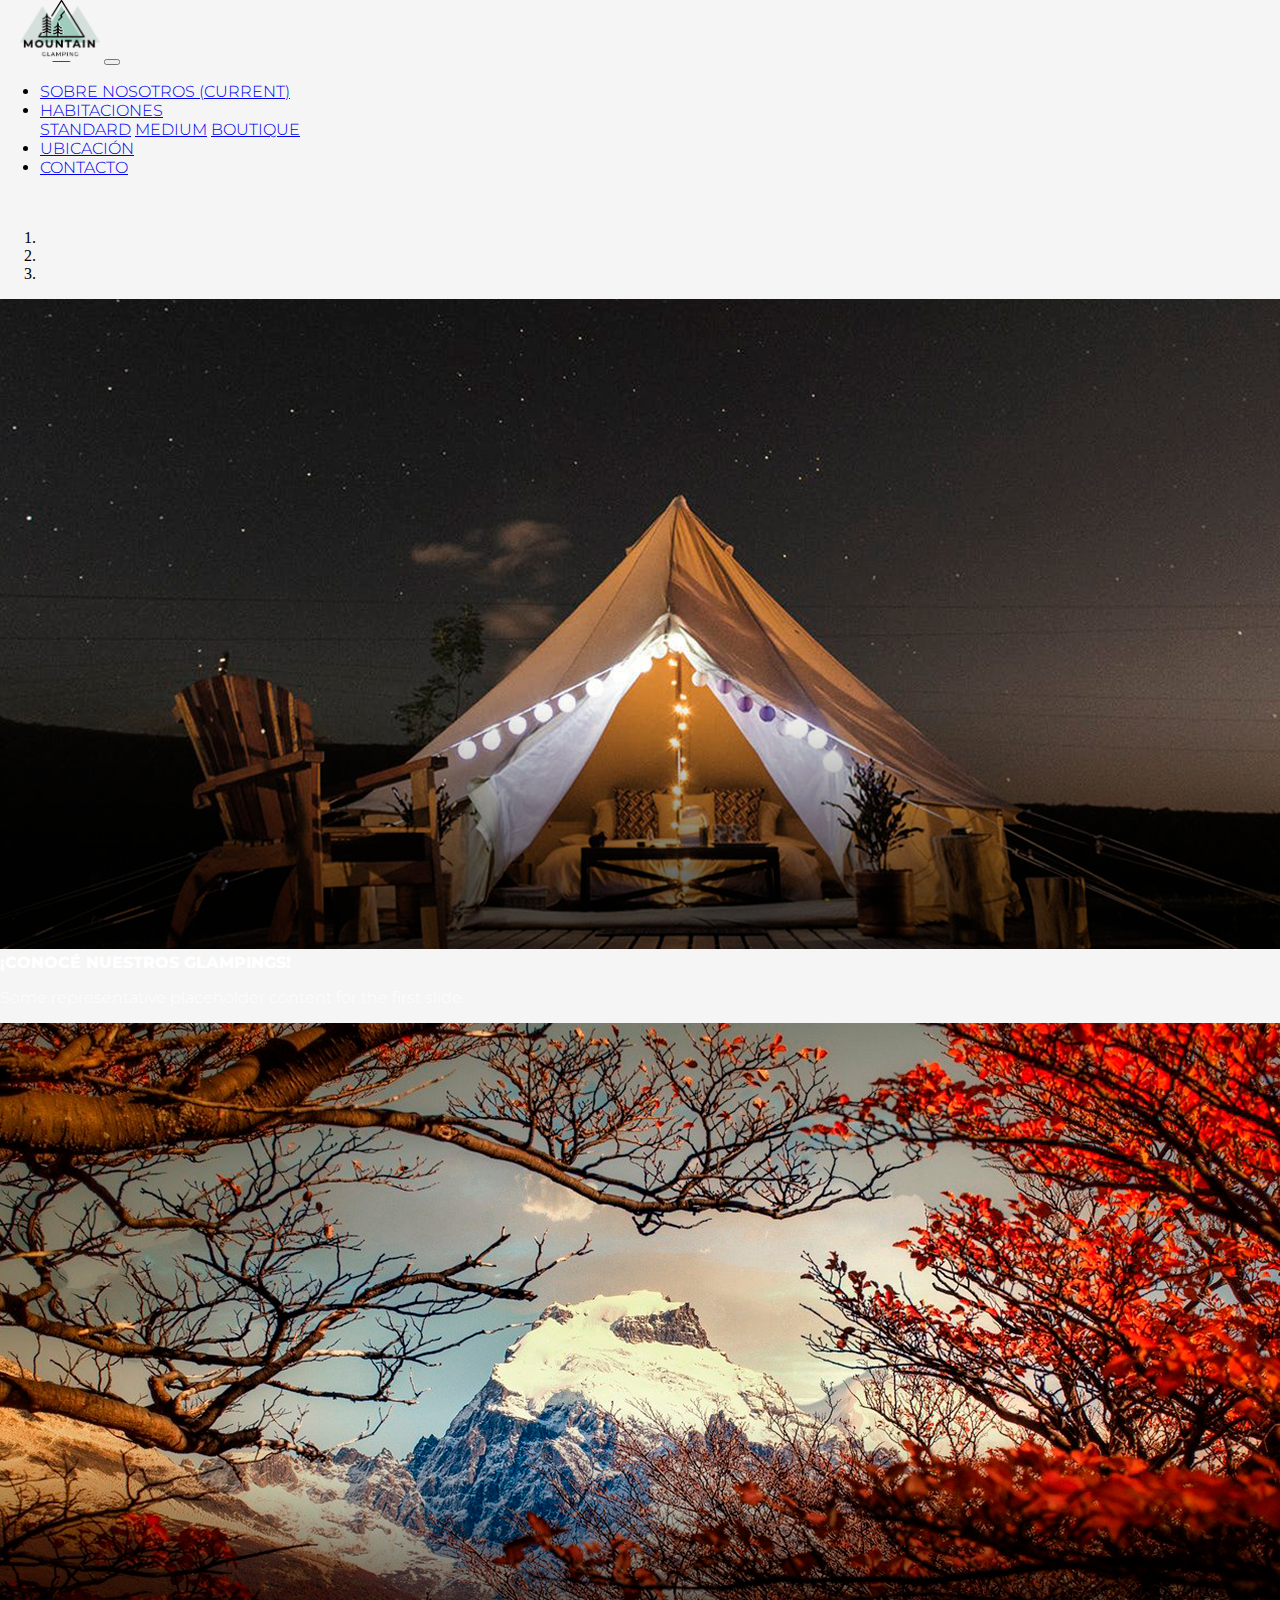
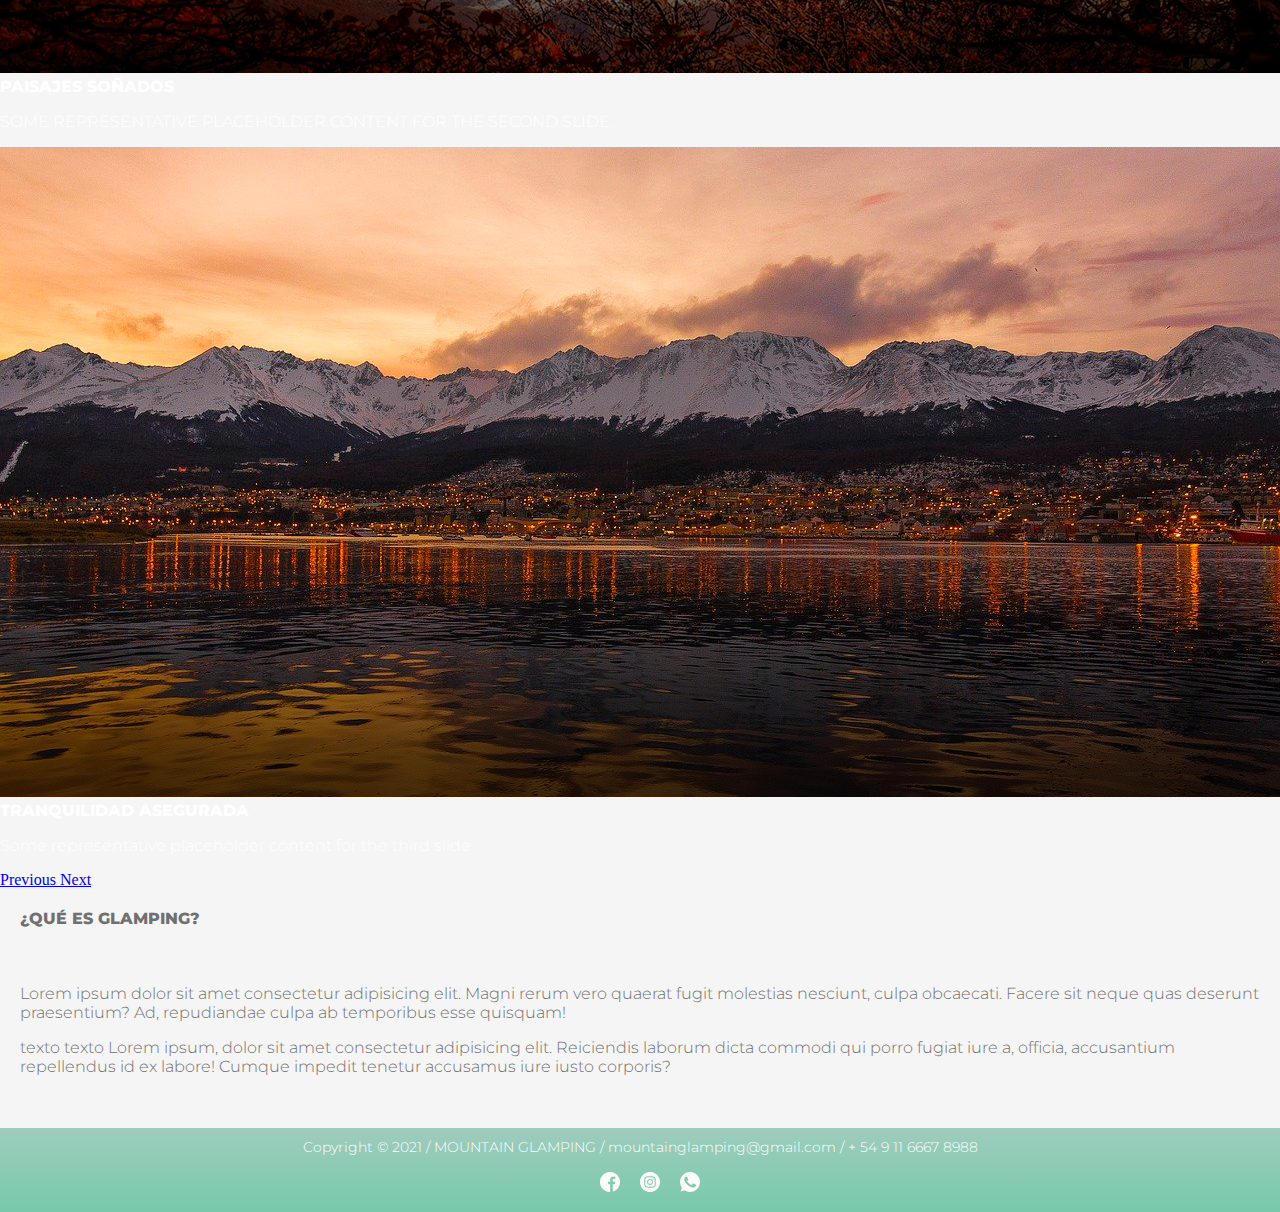
<file: index.html>
<!DOCTYPE html>
<html lang="en">
<head>
    <meta charset="UTF-8">
    <meta http-equiv="X-UA-Compatible" content="IE=edge">
    <meta name="viewport" content="width=device-width, initial-scale=1.0">
    <meta name="Mountain Glamping" content="Una nueva experiencia de acampar al aire libre, fusión de glamour y camping.">
    <meta name="keywords" content="camping, glamping, acampar, alojamiento, relajo, naturaleza, descanso, carpas, hospedaje, montaña, experiencia,domo">
    <link rel="stylesheet" href="https://cdn.jsdelivr.net/npm/bootstrap@4.6.0/dist/css/bootstrap.min.css" integrity="sha384-B0vP5xmATw1+K9KRQjQERJvTumQW0nPEzvF6L/Z6nronJ3oUOFUFpCjEUQouq2+l" crossorigin="anonymous">
    <link rel="shortcut icon" href="imagenes/montaña.png" type="image/x-icon">
    <link rel="preconnect" href="https://fonts.gstatic.com">
    <link href="https://fonts.googleapis.com/css2?family=Montserrat:wght@100;300;500;800&display=swap" rel="stylesheet">
    <link rel="stylesheet" href="css/estilos.css"> 
    <title>Mountain Glamping</title>
</head>
<body>
  <header>
    <nav class="navbar navbar-expand-lg navbar-light bg-white col-12 fixed top pr-5">
        <a class="navbar-brand" href="index.html"><img class="logo" src="imagenes/logo.png" alt="mountainglamping"></a>
        <button class="navbar-toggler" type="button" data-toggle="collapse" data-target="#navbarNavDropdown" aria-controls="navbarNavDropdown" aria-expanded="false" aria-label="Toggle navigation">
          <span class="navbar-toggler-icon"></span>
        </button>
        <div class="collapse navbar-collapse justify-content-end" id="navbarNavDropdown">
          <ul class="navbar-nav">
            <li class="nav-item active pr-5">
              <a class="nav-link" href="sobrenosotros.html">Sobre Nosotros <span class="sr-only">(current)</span></a>
            </li>
            <li class="nav-item dropdown pr-5">
              <a class="nav-link dropdown-toggle" href="#" id="navbarDropdownMenuLink" role="button" data-toggle="dropdown" aria-haspopup="true" aria-expanded="false">
                Habitaciones
              </a>
              <div class="dropdown-menu" aria-labelledby="navbarDropdownMenuLink">
                <a class="dropdown-item submenu" href="standard.html">Standard</a>
                <a class="dropdown-item submenu" href="medium.html">Medium</a>
                <a class="dropdown-item submenu" href="boutique.html">Boutique</a>
                <li class="nav-item">
                    <a class="nav-link pr-5" href="ubicacion.html">Ubicación</a>
                  </li>
                  <li class="nav-item">
                    <a class="nav-link pr-5" href="contacto.html">Contacto</a>
                  </li>
              </div>
            </li>
          </ul>
        </div>
      </nav>
    </header>
    <main>
      <div id="carouselExampleCaptions" class="col-12 mt-3 carousel slide" data-ride="carousel">
        <ol class="carousel-indicators">
          <li data-target="#carouselExampleCaptions" data-slide-to="0" class="active"></li>
          <li data-target="#carouselExampleCaptions" data-slide-to="1"></li>
          <li data-target="#carouselExampleCaptions" data-slide-to="2"></li>
        </ol>
        <div class="carousel-inner">
          <div class="carousel-item active">
            <img src="imagenes/carrusel4.png" class="d-block w-100" alt="...">
            <div class="carousel-caption d-none d-md-block">
              <h2 class="carrusel">¡Conocé nuestros Glampings!</h2>
              <p class="carrusel">Some representative placeholder content for the first slide.</p>
            </div>
          </div>
          <div class="carousel-item">
            <img src="imagenes/carrusel2.png" class="d-block w-100" alt="...">
            <div class="carousel-caption d-none d-md-block">
              <h2 class="carrusel">Paisajes soñados</h52>
              <p class="carrusel">Some representative placeholder content for the second slide.</p>
            </div>
          </div>
          <div class="carousel-item">
            <img src="imagenes/carrusel1.png" class="d-block w-100" alt="...">
            <div class="carousel-caption d-none d-md-block">
              <h2 class="carrusel">Tranquilidad asegurada</h2>
              <p class="carrusel">Some representative placeholder content for the third slide.</p>
            </div>
          </div>
        </div>
        <a class="carousel-control-prev" href="#carouselExampleCaptions" role="button" data-slide="prev">
          <span class="carousel-control-prev-icon" aria-hidden="true"></span>
          <span class="sr-only">Previous</span>
        </a>
        <a class="carousel-control-next" href="#carouselExampleCaptions" role="button" data-slide="next">
          <span class="carousel-control-next-icon" aria-hidden="true"></span>
          <span class="sr-only">Next</span>
        </a>
      </div>
    <section>
      <h3>¿Qué es glamping?</h3>
    <div class="divUno">
       <p>Lorem ipsum dolor sit amet consectetur adipisicing elit. Magni rerum vero quaerat fugit molestias nesciunt, culpa obcaecati. Facere sit neque quas deserunt praesentium? Ad, repudiandae culpa ab temporibus esse quisquam!</p>
       <p> texto texto Lorem ipsum, dolor sit amet consectetur adipisicing elit. Reiciendis laborum dicta commodi qui porro fugiat iure a, officia, accusantium repellendus id ex labore! Cumque impedit tenetur accusamus iure iusto corporis?</p>
     </div>
    </section> 
  </main>
    <footer id="grad">
      <p> Copyright © 2021 / MOUNTAIN GLAMPING / mountainglamping@gmail.com / + 54 9 11 6667 8988</p>
      <ul class="footerRedes">
          <li><img id="redes" src="imagenes/facebook.png" alt="facebook"></li>
          <li><img id="redes" src="imagenes/instagram.png" alt="instagram"></li>
          <li><img id="redes" src="imagenes/wp.png" alt="watshapp"></li>
      </ul>
    </footer>
    <!--JS de Boostrap-->
<script src="https://code.jquery.com/jquery-3.5.1.slim.min.js" integrity="sha384-DfXdz2htPH0lsSSs5nCTpuj/zy4C+OGpamoFVy38MVBnE+IbbVYUew+OrCXaRkfj" crossorigin="anonymous"></script>
<script src="https://cdn.jsdelivr.net/npm/popper.js@1.16.1/dist/umd/popper.min.js" integrity="sha384-9/reFTGAW83EW2RDu2S0VKaIzap3H66lZH81PoYlFhbGU+6BZp6G7niu735Sk7lN" crossorigin="anonymous"></script>
<script src="https://cdn.jsdelivr.net/npm/bootstrap@4.6.0/dist/js/bootstrap.min.js" integrity="sha384-+YQ4JLhjyBLPDQt//I+STsc9iw4uQqACwlvpslubQzn4u2UU2UFM80nGisd026JF" crossorigin="anonymous"></script>
</body>
</html>
</file>
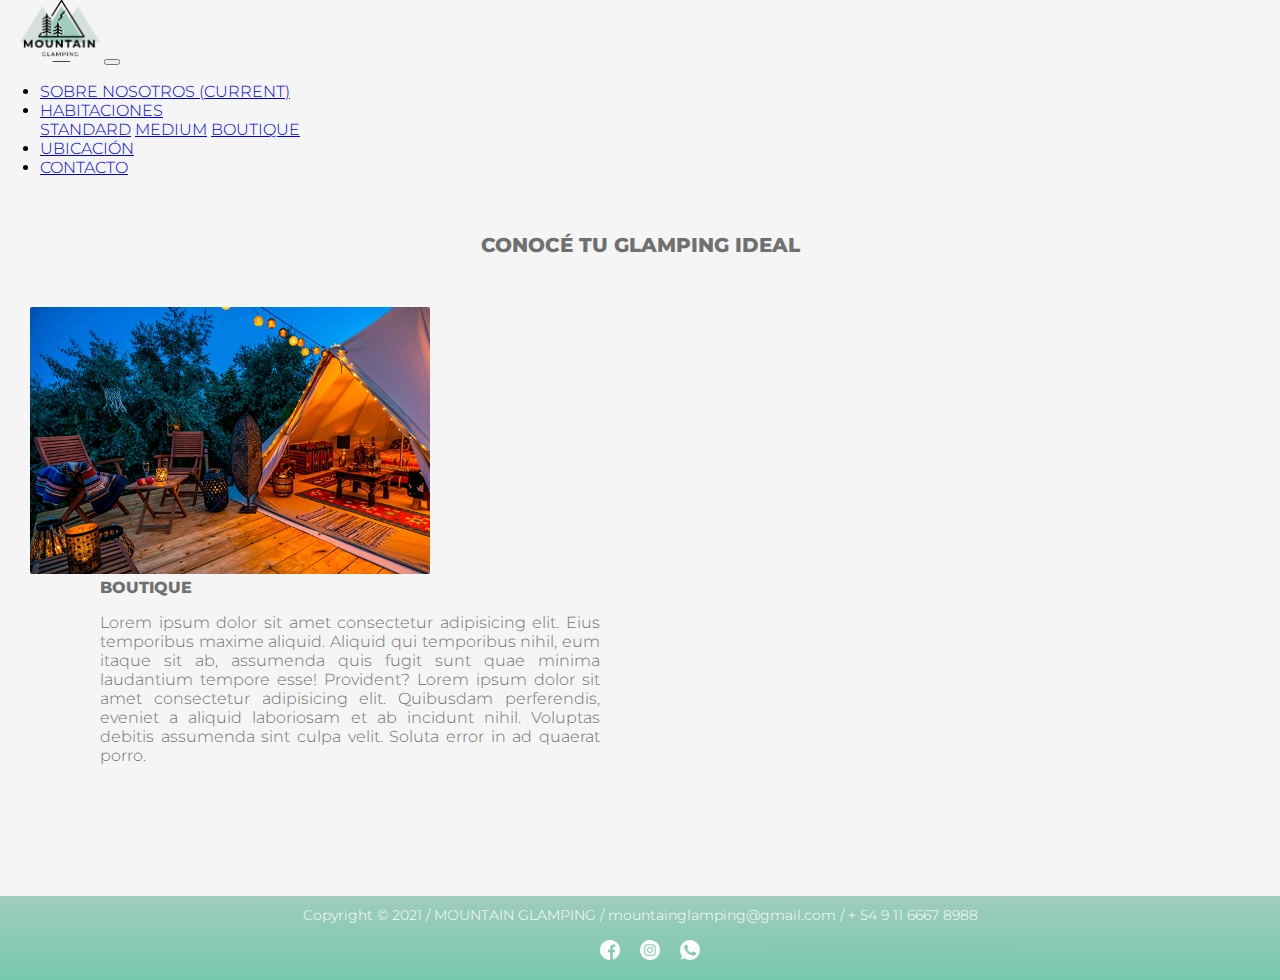
<file: boutique.html>
<!DOCTYPE html>
<html lang="en">
<head>
  <meta name="viewport" content="width=device-width, initial-scale=1.0">
  <meta name="Mountain Glamping" content="Una nueva experiencia de acampar al aire libre, fusión de glamour y camping.">
    <meta name="keywords" content="camping, glamping, acampar, alojamiento, relajo, naturaleza, descanso, carpas, hospedaje, montaña, experiencia,domo">
  <link rel="stylesheet" href="https://cdn.jsdelivr.net/npm/bootstrap@4.6.0/dist/css/bootstrap.min.css" integrity="sha384-B0vP5xmATw1+K9KRQjQERJvTumQW0nPEzvF6L/Z6nronJ3oUOFUFpCjEUQouq2+l" crossorigin="anonymous">
  <link rel="shortcut icon" href="imagenes/montaña.png" type="image/x-icon">
  <link rel="preconnect" href="https://fonts.gstatic.com">
  <link href="https://fonts.googleapis.com/css2?family=Montserrat:wght@100;300;500;800&display=swap" rel="stylesheet">
  <link rel="stylesheet" href="css/estilos.css"> 
  <title>Habitaciones-Boutique</title>
</head>
<body>
<header>
  <nav class="navbar navbar-expand-lg navbar-light bg-white col-12 fixed top pr-5">
      <a class="navbar-brand" href="index.html"><img class="logo" src="imagenes/logo.png" alt="mountainglamping"></a>
      <button class="navbar-toggler" type="button" data-toggle="collapse" data-target="#navbarNavDropdown" aria-controls="navbarNavDropdown" aria-expanded="false" aria-label="Toggle navigation">
        <span class="navbar-toggler-icon"></span>
      </button>
      <div class="collapse navbar-collapse justify-content-end" id="navbarNavDropdown">
        <ul class="navbar-nav">
          <li class="nav-item active pr-5">
            <a class="nav-link" href="sobrenosotros.html">Sobre Nosotros <span class="sr-only">(current)</span></a>
          </li>
          <li class="nav-item dropdown pr-5">
            <a class="nav-link dropdown-toggle" href="#" id="navbarDropdownMenuLink" role="button" data-toggle="dropdown" aria-haspopup="true" aria-expanded="false">
              Habitaciones
            </a>
            <div class="dropdown-menu" aria-labelledby="navbarDropdownMenuLink">
              <a class="dropdown-item submenu" href="standard.html">Standard</a>
              <a class="dropdown-item submenu" href="medium.html">Medium</a>
              <a class="dropdown-item submenu" href="boutique.html">Boutique</a>
              <li class="nav-item">
                  <a class="nav-link pr-5" href="ubicacion.html">Ubicación</a>
                </li>
                <li class="nav-item">
                  <a class="nav-link pr-5" href="contacto.html">Contacto</a>
                </li>
            </div>
          </li>
        </ul>
      </div>
    </nav>
  </header>
<main>
</section>
  <h1> CONOCÉ TU GLAMPING IDEAL</h1>
  <div class="row col-12 justify-content-center">
      <div><img class="imgSN" src="imagenes/glamping2.jpg" alt="glamping1"></div>
      <div class="texto"><h2>BOUTIQUE</h2><p>Lorem ipsum dolor sit amet consectetur adipisicing elit. Eius temporibus maxime aliquid. Aliquid qui temporibus nihil, eum itaque sit ab, assumenda quis fugit sunt quae minima laudantium tempore esse! Provident? Lorem ipsum dolor sit amet consectetur adipisicing elit. Quibusdam perferendis, eveniet a aliquid laboriosam et ab incidunt nihil. Voluptas debitis assumenda sint culpa velit. Soluta error in ad quaerat porro.</p></div> 
  </div>
</section>
</main> 
<footer id="grad">
<p> Copyright © 2021 / MOUNTAIN GLAMPING / mountainglamping@gmail.com / + 54 9 11 6667 8988</p>
<ul class="footerRedes">
    <li><img id="redes" src="imagenes/facebook.png" alt="facebook"></li>
    <li><img id="redes" src="imagenes/instagram.png" alt="instagram"></li>
    <li><img id="redes" src="imagenes/wp.png" alt="watshapp"></li>
</ul>
</footer>
<!--JS de Boostrap-->
<script src="https://code.jquery.com/jquery-3.5.1.slim.min.js" integrity="sha384-DfXdz2htPH0lsSSs5nCTpuj/zy4C+OGpamoFVy38MVBnE+IbbVYUew+OrCXaRkfj" crossorigin="anonymous"></script>
<script src="https://cdn.jsdelivr.net/npm/popper.js@1.16.1/dist/umd/popper.min.js" integrity="sha384-9/reFTGAW83EW2RDu2S0VKaIzap3H66lZH81PoYlFhbGU+6BZp6G7niu735Sk7lN" crossorigin="anonymous"></script>
<script src="https://cdn.jsdelivr.net/npm/bootstrap@4.6.0/dist/js/bootstrap.min.js" integrity="sha384-+YQ4JLhjyBLPDQt//I+STsc9iw4uQqACwlvpslubQzn4u2UU2UFM80nGisd026JF" crossorigin="anonymous"></script>
</body>
</html>
</file>
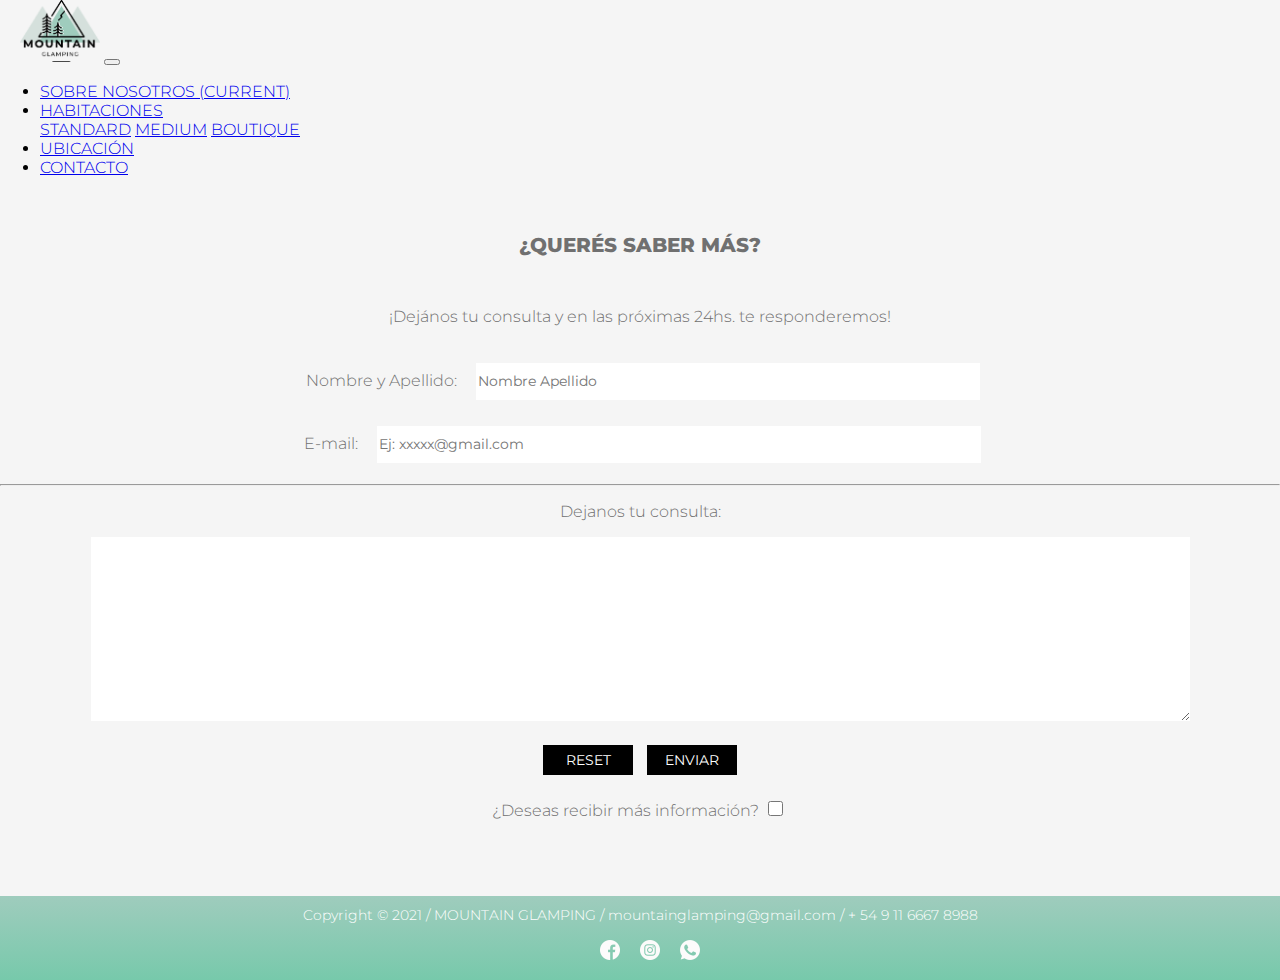
<file: contacto.html>
<!DOCTYPE html>
<html lang="en">
  <head>
    <meta charset="UTF-8" />
    <meta http-equiv="X-UA-Compatible" content="IE=edge" />
    <meta name="viewport" content="width=device-width, initial-scale=1.0" />
    <meta name="Mountain Glamping" content="Una nueva experiencia de acampar al aire libre, fusión de glamour y camping.">
    <meta name="keywords" content="camping, glamping, acampar, alojamiento, relajo, naturaleza, descanso, carpas, hospedaje, montaña, experiencia,domo">
    <link rel="stylesheet" href="https://cdn.jsdelivr.net/npm/bootstrap@4.6.0/dist/css/bootstrap.min.css" integrity="sha384-B0vP5xmATw1+K9KRQjQERJvTumQW0nPEzvF6L/Z6nronJ3oUOFUFpCjEUQouq2+l" crossorigin="anonymous">
    <link rel="shortcut icon" href="imagenes/montaña.png" type="image/x-icon">
    <link rel="preconnect" href="https://fonts.gstatic.com">
    <link href="https://fonts.googleapis.com/css2?family=Montserrat:wght@100;300;500;800&display=swap" rel="stylesheet">
    <link rel="stylesheet" href="css/estilos.css"> 
    <title>Contacto</title>
  </head>
<body>
  <nav class="navbar navbar-expand-lg navbar-light bg-white col-12 fixed top pr-5">
    <a class="navbar-brand" href="index.html"><img class="logo" src="imagenes/logo.png" alt="mountainglamping"></a>
    <button class="navbar-toggler" type="button" data-toggle="collapse" data-target="#navbarNavDropdown" aria-controls="navbarNavDropdown" aria-expanded="false" aria-label="Toggle navigation">
      <span class="navbar-toggler-icon"></span>
    </button>
    <div class="collapse navbar-collapse justify-content-end" id="navbarNavDropdown">
      <ul class="navbar-nav">
        <li class="nav-item active pr-5">
          <a class="nav-link" href="sobrenosotros.html">Sobre Nosotros <span class="sr-only">(current)</span></a>
        </li>
        <li class="nav-item dropdown pr-5">
          <a class="nav-link dropdown-toggle" href="#" id="navbarDropdownMenuLink" role="button" data-toggle="dropdown" aria-haspopup="true" aria-expanded="false">
            Habitaciones
          </a>
          <div class="dropdown-menu" aria-labelledby="navbarDropdownMenuLink">
            <a class="dropdown-item submenu" href="standard.html">Standard</a>
            <a class="dropdown-item submenu" href="medium.html">Medium</a>
            <a class="dropdown-item submenu" href="boutique.html">Boutique</a>
            <li class="nav-item">
                <a class="nav-link pr-5" href="ubicacion.html">Ubicación</a>
              </li>
              <li class="nav-item">
                <a class="nav-link pr-5" href="contacto.html">Contacto</a>
              </li>
          </div>
        </li>
      </ul>
    </div>
  </nav>
</header>
    <main>
      <h1>¿Querés saber más?</h1>
          <p class="sub">¡Dejános tu consulta y en las próximas 24hs. te responderemos!</p>
       <section>
         <div class="contacto">
          <form action="">
      <!--input-->
             <p><label for="nombre"> Nombre y Apellido:</label>
             <input type="text" name="nombre" placeholder="Nombre Apellido" /></p>
             <p><label for="email">E-mail:</label>
             <input class="input2" type="email" name="email" placeholder="Ej: xxxxx@gmail.com" /></p<br />
             <hr />
             <p>Dejanos tu consulta:</p>
             <textarea class=""
                name="consulta"
                id=""
                cols="120"
                rows="10"
                placeholder =""
             ></textarea
             ><br />
      <!--botones-->
             <div id="input">
               <input class="botones" type="reset" value="Reset" />
               <input class="botones" type="submit" value="Enviar" />
               <p>¿Deseas recibir más información? <input id="check" type="checkbox" name="newslatter" value="1" /></p>
             </div>
           </form>
         </div>
        </section>  
      </main>
      <footer id="grad">
        <p> Copyright © 2021 / MOUNTAIN GLAMPING / mountainglamping@gmail.com / + 54 9 11 6667 8988</p>
        <ul class="footerRedes">
            <li><img id="redes" src="imagenes/facebook.png" alt="facebook"></li>
            <li><img id="redes" src="imagenes/instagram.png" alt="instagram"></li>
            <li><img id="redes" src="imagenes/wp.png" alt="watshapp"></li>
        </ul>
      </footer>
      <!--JS de Boostrap-->
    <script src="https://code.jquery.com/jquery-3.5.1.slim.min.js" integrity="sha384-DfXdz2htPH0lsSSs5nCTpuj/zy4C+OGpamoFVy38MVBnE+IbbVYUew+OrCXaRkfj" crossorigin="anonymous"></script>
    <script src="https://cdn.jsdelivr.net/npm/popper.js@1.16.1/dist/umd/popper.min.js" integrity="sha384-9/reFTGAW83EW2RDu2S0VKaIzap3H66lZH81PoYlFhbGU+6BZp6G7niu735Sk7lN" crossorigin="anonymous"></script>
    <script src="https://cdn.jsdelivr.net/npm/bootstrap@4.6.0/dist/js/bootstrap.min.js" integrity="sha384-+YQ4JLhjyBLPDQt//I+STsc9iw4uQqACwlvpslubQzn4u2UU2UFM80nGisd026JF" crossorigin="anonymous"></script>
    </body>
    </html>
</file>
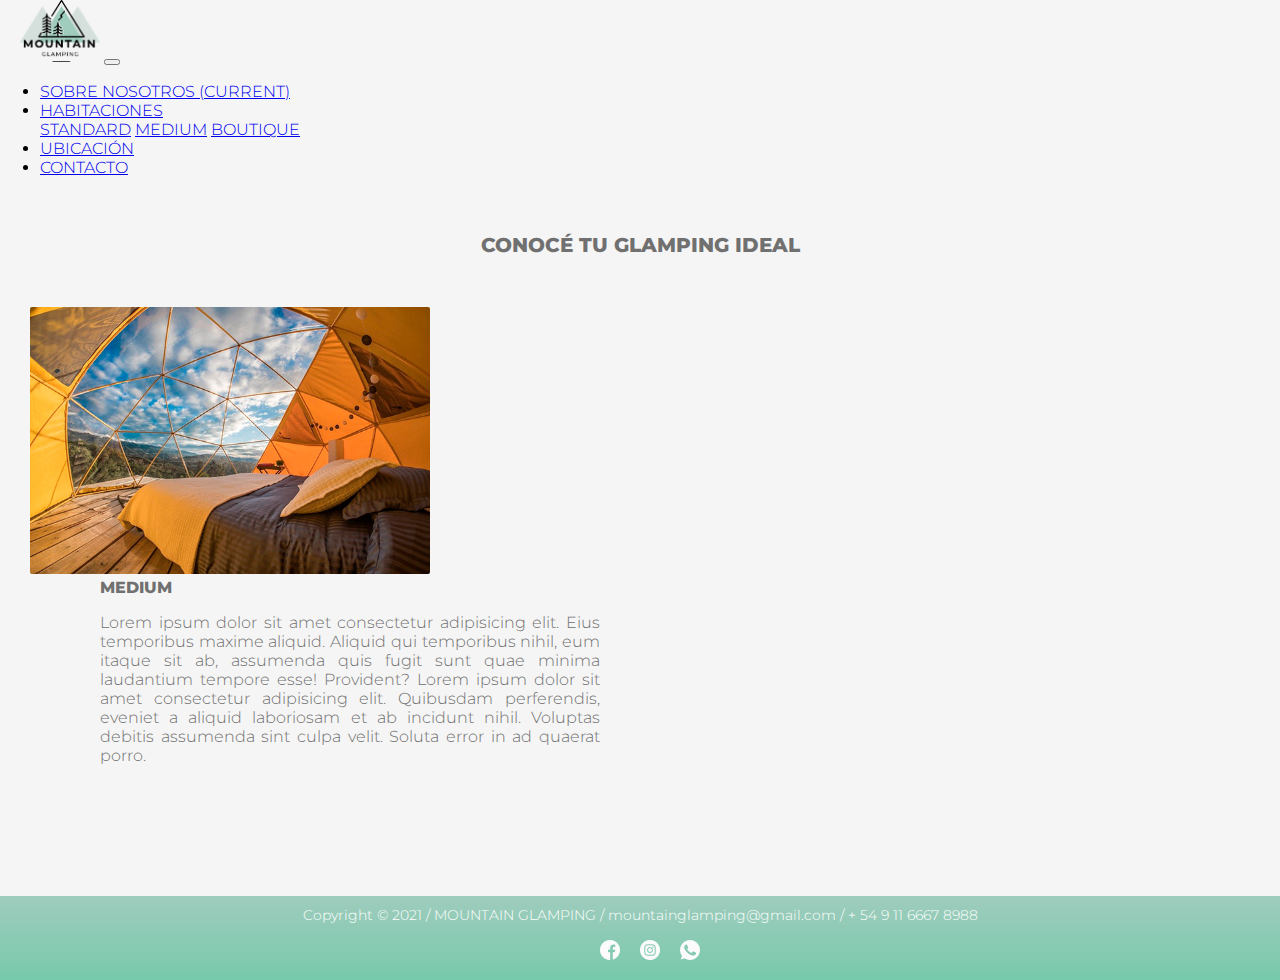
<file: medium.html>
<!DOCTYPE html>
<html lang="en">
<head>
    <meta charset="UTF-8">
    <meta http-equiv="X-UA-Compatible" content="IE=edge">
    <meta name="viewport" content="width=device-width, initial-scale=1.0">
    <meta name="Mountain Glamping" content="Una nueva experiencia de acampar al aire libre, fusión de glamour y camping.">
    <meta name="keywords" content="camping, glamping, acampar, alojamiento, relajo, naturaleza, descanso, carpas, hospedaje, montaña, experiencia,domo">
    <link rel="stylesheet" href="https://cdn.jsdelivr.net/npm/bootstrap@4.6.0/dist/css/bootstrap.min.css" integrity="sha384-B0vP5xmATw1+K9KRQjQERJvTumQW0nPEzvF6L/Z6nronJ3oUOFUFpCjEUQouq2+l" crossorigin="anonymous">
    <link rel="shortcut icon" href="imagenes/montaña.png" type="image/x-icon">
    <link rel="preconnect" href="https://fonts.gstatic.com">
    <link href="https://fonts.googleapis.com/css2?family=Montserrat:wght@100;300;500;800&display=swap" rel="stylesheet">
    <link rel="stylesheet" href="css/estilos.css"> 
    <title>Habitaciones-Medium</title>
</head>
<body>
  <header>
    <nav class="navbar navbar-expand-lg navbar-light bg-white col-12 fixed top pr-5">
        <a class="navbar-brand" href="index.html"><img class="logo" src="imagenes/logo.png" alt="mountainglamping"></a>
        <button class="navbar-toggler" type="button" data-toggle="collapse" data-target="#navbarNavDropdown" aria-controls="navbarNavDropdown" aria-expanded="false" aria-label="Toggle navigation">
          <span class="navbar-toggler-icon"></span>
        </button>
        <div class="collapse navbar-collapse justify-content-end" id="navbarNavDropdown">
          <ul class="navbar-nav">
            <li class="nav-item active pr-5">
              <a class="nav-link" href="sobrenosotros.html">Sobre Nosotros <span class="sr-only">(current)</span></a>
            </li>
            <li class="nav-item dropdown pr-5">
              <a class="nav-link dropdown-toggle" href="#" id="navbarDropdownMenuLink" role="button" data-toggle="dropdown" aria-haspopup="true" aria-expanded="false">
                Habitaciones
              </a>
              <div class="dropdown-menu" aria-labelledby="navbarDropdownMenuLink">
                <a class="dropdown-item submenu" href="standard.html">Standard</a>
                <a class="dropdown-item submenu" href="medium.html">Medium</a>
                <a class="dropdown-item submenu" href="boutique.html">Boutique</a>
                <li class="nav-item">
                    <a class="nav-link pr-5" href="ubicacion.html">Ubicación</a>
                  </li>
                  <li class="nav-item">
                    <a class="nav-link pr-5" href="contacto.html">Contacto</a>
                  </li>
              </div>
            </li>
          </ul>
        </div>
      </nav>
    </header>
<main>
 </section>
    <h1> CONOCÉ TU GLAMPING IDEAL</h1>
    <div class="row col-12 justify-content-center">
        <div><img class="imgSN" src="imagenes/glamping1.jpg" alt="glamping1"></div>
        <div class="texto"><h2>MEDIUM</h2><p>Lorem ipsum dolor sit amet consectetur adipisicing elit. Eius temporibus maxime aliquid. Aliquid qui temporibus nihil, eum itaque sit ab, assumenda quis fugit sunt quae minima laudantium tempore esse! Provident? Lorem ipsum dolor sit amet consectetur adipisicing elit. Quibusdam perferendis, eveniet a aliquid laboriosam et ab incidunt nihil. Voluptas debitis assumenda sint culpa velit. Soluta error in ad quaerat porro.</p></div> 
    </div>
 </section>
 </main> 
 <footer id="grad">
  <p> Copyright © 2021 / MOUNTAIN GLAMPING / mountainglamping@gmail.com / + 54 9 11 6667 8988</p>
  <ul class="footerRedes">
      <li><img id="redes" src="imagenes/facebook.png" alt="facebook"></li>
      <li><img id="redes" src="imagenes/instagram.png" alt="instagram"></li>
      <li><img id="redes" src="imagenes/wp.png" alt="watshapp"></li>
  </ul>
</footer>
<!--JS de Boostrap-->
<script src="https://code.jquery.com/jquery-3.5.1.slim.min.js" integrity="sha384-DfXdz2htPH0lsSSs5nCTpuj/zy4C+OGpamoFVy38MVBnE+IbbVYUew+OrCXaRkfj" crossorigin="anonymous"></script>
<script src="https://cdn.jsdelivr.net/npm/popper.js@1.16.1/dist/umd/popper.min.js" integrity="sha384-9/reFTGAW83EW2RDu2S0VKaIzap3H66lZH81PoYlFhbGU+6BZp6G7niu735Sk7lN" crossorigin="anonymous"></script>
<script src="https://cdn.jsdelivr.net/npm/bootstrap@4.6.0/dist/js/bootstrap.min.js" integrity="sha384-+YQ4JLhjyBLPDQt//I+STsc9iw4uQqACwlvpslubQzn4u2UU2UFM80nGisd026JF" crossorigin="anonymous"></script>
</body>
</html>
</file>
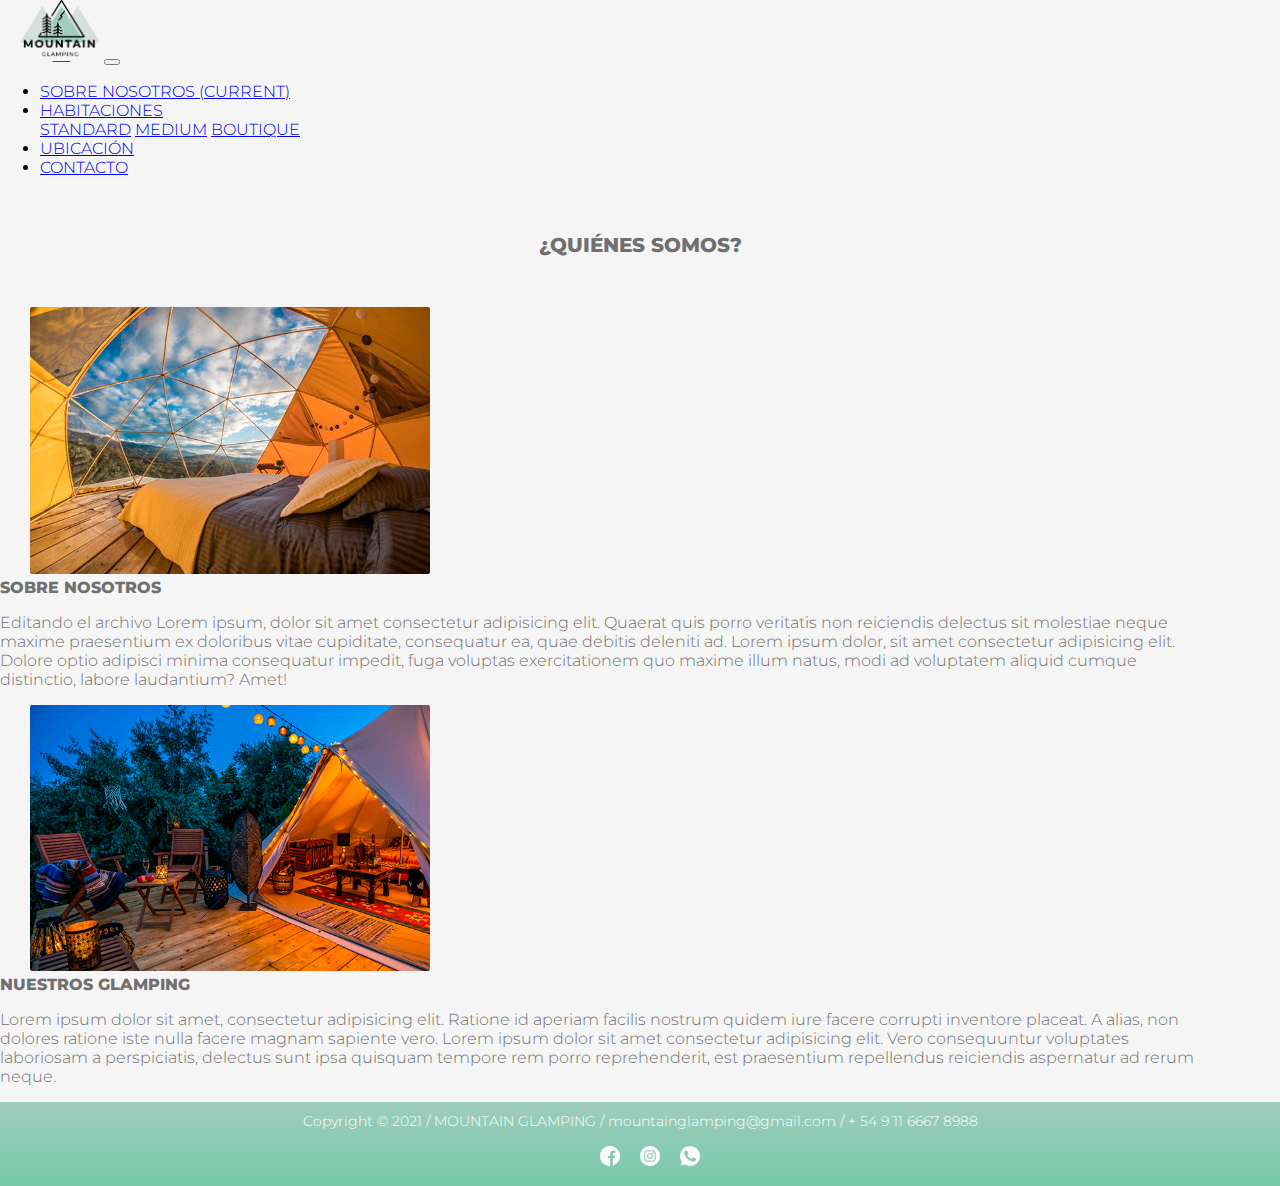
<file: sobrenosotros.html>
<!DOCTYPE html>
<html lang="en">
<head>
  <meta charset="UTF-8">
  <meta http-equiv="X-UA-Compatible" content="IE=edge">
  <meta name="viewport" content="width=device-width, initial-scale=1.0">
  <meta name="Mountain Glamping" content="Una nueva experiencia de acampar al aire libre, fusión de glamour y camping.">
    <meta name="keywords" content="camping, glamping, acampar, alojamiento, relajo, naturaleza, descanso, carpas, hospedaje, montaña, experiencia,domo">
  <link rel="stylesheet" href="https://cdn.jsdelivr.net/npm/bootstrap@4.6.0/dist/css/bootstrap.min.css" integrity="sha384-B0vP5xmATw1+K9KRQjQERJvTumQW0nPEzvF6L/Z6nronJ3oUOFUFpCjEUQouq2+l" crossorigin="anonymous">
  <link rel="shortcut icon" href="imagenes/montaña.png" type="image/x-icon">
  <link rel="preconnect" href="https://fonts.gstatic.com">
  <link href="https://fonts.googleapis.com/css2?family=Montserrat:wght@100;300;500;800&display=swap" rel="stylesheet">
  <link rel="stylesheet" href="css/estilos.css">
    <title>Sobre nosotros</title>
</head>
<body>
  <header>
    <nav class="navbar navbar-expand-lg navbar-light bg-white col-12 fixed top pr-5">
        <a class="navbar-brand" href="index.html"><img class="logo" src="imagenes/logo.png" alt="mountainglamping"></a>
        <button class="navbar-toggler" type="button" data-toggle="collapse" data-target="#navbarNavDropdown" aria-controls="navbarNavDropdown" aria-expanded="false" aria-label="Toggle navigation">
          <span class="navbar-toggler-icon"></span>
        </button>
        <div class="collapse navbar-collapse justify-content-end" id="navbarNavDropdown">
          <ul class="navbar-nav">
            <li class="nav-item active pr-5">
              <a class="nav-link" href="sobrenosotros.html">Sobre Nosotros <span class="sr-only">(current)</span></a>
            </li>
            <li class="nav-item dropdown pr-5">
              <a class="nav-link dropdown-toggle" href="#" id="navbarDropdownMenuLink" role="button" data-toggle="dropdown" aria-haspopup="true" aria-expanded="false">
                Habitaciones
              </a>
              <div class="dropdown-menu" aria-labelledby="navbarDropdownMenuLink">
                <a class="dropdown-item submenu" href="standard.html">Standard</a>
                <a class="dropdown-item submenu" href="medium.html">Medium</a>
                <a class="dropdown-item submenu" href="boutique.html">Boutique</a>
                <li class="nav-item">
                    <a class="nav-link pr-5" href="ubicacion.html">Ubicación</a>
                  </li>
                  <li class="nav-item">
                    <a class="nav-link pr-5" href="contacto.html">Contacto</a>
                  </li>
              </div>
            </li>
          </ul>
        </div>
      </nav>
    </header>
   <main>
     <h1>¿QUIÉNES SOMOS?</h1>
       <section class="row col-12 justify-content-center">
        <div class="card mb-3 pl-2" style="max-width: 1200px;">
          <div class="row no-gutters">
            <div class="col-md-4 p-2">
              <img class="imgSN" src="imagenes/glamping1.jpg" alt="glamping">
            </div>
            <div class="col-12 col-md-8">
              <div class="card-body pl-8">
                <h2 class="card-title ml-5 p-2 ju">SOBRE NOSOTROS</h2>
                <p class="card-text ml-5"> Editando el archivo Lorem ipsum, dolor sit amet consectetur adipisicing elit. Quaerat quis porro veritatis non reiciendis delectus sit molestiae neque maxime praesentium ex doloribus vitae cupiditate, consequatur ea, quae debitis deleniti ad. Lorem ipsum dolor, sit amet consectetur adipisicing elit. Dolore optio adipisci minima consequatur impedit, fuga voluptas exercitationem quo maxime illum natus, modi ad voluptatem aliquid cumque distinctio, labore laudantium? Amet!</p>
              </div>
            </div>
          </div>
        </div>
        <div class="card mb-3 pl-2" style="max-width: 1200px;">
          <div class="row no-gutters">
            <div class="col-md-4 p-2">
              <img class="imgSN" src="imagenes/glamping2.jpg" alt="glamping">
            </div>
            <div class="col-md-8">
              <div class="card-body">
                <h2 class="card-title ml-5 p-2">NUESTROS GLAMPING</h2>
                <p class="card-text ml-5">Lorem ipsum dolor sit amet, consectetur adipisicing elit. Ratione id aperiam facilis nostrum quidem iure facere corrupti inventore placeat. A alias, non dolores ratione iste nulla facere magnam sapiente vero. Lorem ipsum dolor sit amet consectetur adipisicing elit. Vero consequuntur voluptates laboriosam a perspiciatis, delectus sunt ipsa quisquam tempore rem porro reprehenderit, est praesentium repellendus reiciendis aspernatur ad rerum neque.</p>
              </div>
            </div>
          </div>
        </div>
       </section>
    </main>
    <footer id="grad">
      <p> Copyright © 2021 / MOUNTAIN GLAMPING / mountainglamping@gmail.com / + 54 9 11 6667 8988</p>
      <ul class="footerRedes">
          <li><img id="redes" src="imagenes/facebook.png" alt="facebook"></li>
          <li><img id="redes" src="imagenes/instagram.png" alt="instagram"></li>
          <li><img id="redes" src="imagenes/wp.png" alt="watshapp"></li>
      </ul>
    </footer>
    <!--JS de Boostrap-->
    <script src="https://code.jquery.com/jquery-3.5.1.slim.min.js" integrity="sha384-DfXdz2htPH0lsSSs5nCTpuj/zy4C+OGpamoFVy38MVBnE+IbbVYUew+OrCXaRkfj" crossorigin="anonymous"></script>
<script src="https://cdn.jsdelivr.net/npm/popper.js@1.16.1/dist/umd/popper.min.js" integrity="sha384-9/reFTGAW83EW2RDu2S0VKaIzap3H66lZH81PoYlFhbGU+6BZp6G7niu735Sk7lN" crossorigin="anonymous"></script>
<script src="https://cdn.jsdelivr.net/npm/bootstrap@4.6.0/dist/js/bootstrap.min.js" integrity="sha384-+YQ4JLhjyBLPDQt//I+STsc9iw4uQqACwlvpslubQzn4u2UU2UFM80nGisd026JF" crossorigin="anonymous"></script>
</body>
</html>
</file>
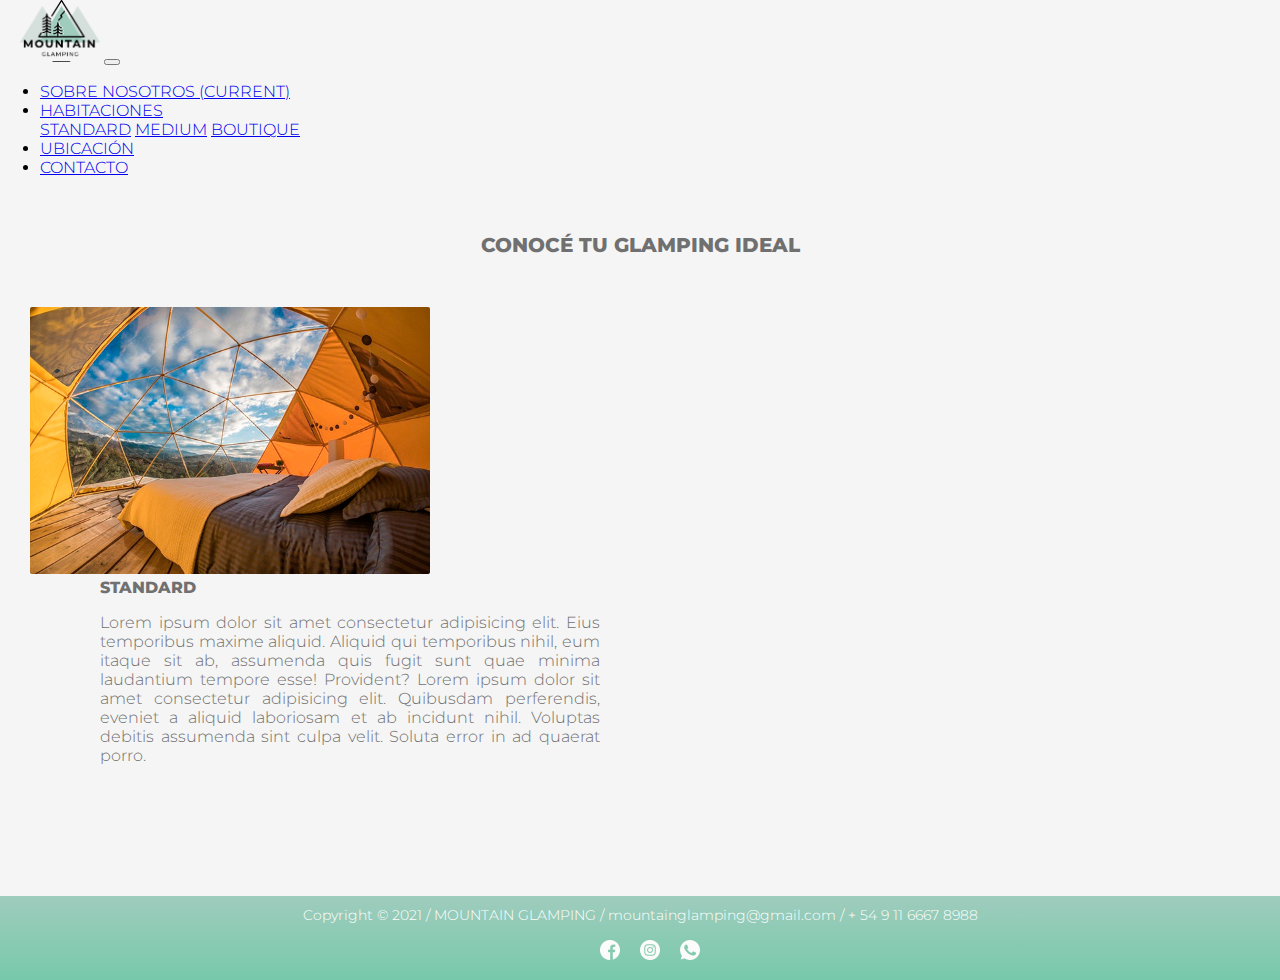
<file: standard.html>
<!DOCTYPE html>
<html lang="en">
<head>
    <meta charset="UTF-8">
    <meta http-equiv="X-UA-Compatible" content="IE=edge">
    <meta name="viewport" content="width=device-width, initial-scale=1.0">
    <meta name="Mountain Glamping" content="Una nueva experiencia de acampar al aire libre, fusión de glamour y camping.">
    <meta name="keywords" content="camping, glamping, acampar, alojamiento, relajo, naturaleza, descanso, carpas, hospedaje, montaña, experiencia,domo">
    <link rel="stylesheet" href="https://cdn.jsdelivr.net/npm/bootstrap@4.6.0/dist/css/bootstrap.min.css" integrity="sha384-B0vP5xmATw1+K9KRQjQERJvTumQW0nPEzvF6L/Z6nronJ3oUOFUFpCjEUQouq2+l" crossorigin="anonymous">
    <link rel="shortcut icon" href="imagenes/montaña.png" type="image/x-icon">
    <link rel="preconnect" href="https://fonts.gstatic.com">
    <link href="https://fonts.googleapis.com/css2?family=Montserrat:wght@100;300;500;800&display=swap" rel="stylesheet">
    <link rel="stylesheet" href="css/estilos.css">
    <title>Habitaciones-Standard</title>
</head>
<header>
  <nav class="navbar navbar-expand-lg navbar-light bg-white col-12 fixed top pr-5">
      <a class="navbar-brand" href="index.html"><img class="logo" src="imagenes/logo.png" alt="mountainglamping"></a>
      <button class="navbar-toggler" type="button" data-toggle="collapse" data-target="#navbarNavDropdown" aria-controls="navbarNavDropdown" aria-expanded="false" aria-label="Toggle navigation">
        <span class="navbar-toggler-icon"></span>
      </button>
      <div class="collapse navbar-collapse justify-content-end" id="navbarNavDropdown">
        <ul class="navbar-nav">
          <li class="nav-item active pr-5">
            <a class="nav-link" href="sobrenosotros.html">Sobre Nosotros <span class="sr-only">(current)</span></a>
          </li>
          <li class="nav-item dropdown pr-5">
            <a class="nav-link dropdown-toggle" href="#" id="navbarDropdownMenuLink" role="button" data-toggle="dropdown" aria-haspopup="true" aria-expanded="false">
              Habitaciones
            </a>
            <div class="dropdown-menu" aria-labelledby="navbarDropdownMenuLink">
              <a class="dropdown-item submenu" href="standard.html">Standard</a>
              <a class="dropdown-item submenu" href="medium.html">Medium</a>
              <a class="dropdown-item submenu" href="boutique.html">Boutique</a>
              <li class="nav-item">
                  <a class="nav-link pr-5" href="ubicacion.html">Ubicación</a>
                </li>
                <li class="nav-item">
                  <a class="nav-link pr-5" href="contacto.html">Contacto</a>
                </li>
            </div>
          </li>
        </ul>
      </div>
    </nav>
  </header>
  <main>
    <section>
       <h1> CONOCÉ TU GLAMPING IDEAL</h1>
        <div class="row col-12 justify-content-center">
          <div><img class="imgSN" src="imagenes/glamping1.jpg" alt="glamping"></div>
          <div class="texto"><h2 class="h2">STANDARD</h2><p>Lorem ipsum dolor sit amet consectetur adipisicing elit. Eius temporibus maxime aliquid. Aliquid qui temporibus nihil, eum itaque sit ab, assumenda quis fugit sunt quae minima laudantium tempore esse! Provident? Lorem ipsum dolor sit amet consectetur adipisicing elit. Quibusdam perferendis, eveniet a aliquid laboriosam et ab incidunt nihil. Voluptas debitis assumenda sint culpa velit. Soluta error in ad quaerat porro.</p></div> 
        </div>
    </section>
  </main> 
 <footer id="grad">
      <p> Copyright © 2021 / MOUNTAIN GLAMPING / mountainglamping@gmail.com / + 54 9 11 6667 8988</p>
      <ul class="footerRedes">
          <li><img id="redes" src="imagenes/facebook.png" alt="facebook"></li>
          <li><img id="redes" src="imagenes/instagram.png" alt="instagram"></li>
          <li><img id="redes" src="imagenes/wp.png" alt="watshapp"></li>
      </ul>
    </footer>
    <!--JS de Boostrap-->
<script src="https://code.jquery.com/jquery-3.5.1.slim.min.js" integrity="sha384-DfXdz2htPH0lsSSs5nCTpuj/zy4C+OGpamoFVy38MVBnE+IbbVYUew+OrCXaRkfj" crossorigin="anonymous"></script>
<script src="https://cdn.jsdelivr.net/npm/popper.js@1.16.1/dist/umd/popper.min.js" integrity="sha384-9/reFTGAW83EW2RDu2S0VKaIzap3H66lZH81PoYlFhbGU+6BZp6G7niu735Sk7lN" crossorigin="anonymous"></script>
<script src="https://cdn.jsdelivr.net/npm/bootstrap@4.6.0/dist/js/bootstrap.min.js" integrity="sha384-+YQ4JLhjyBLPDQt//I+STsc9iw4uQqACwlvpslubQzn4u2UU2UFM80nGisd026JF" crossorigin="anonymous"></script>
</body>
</html>
</file>
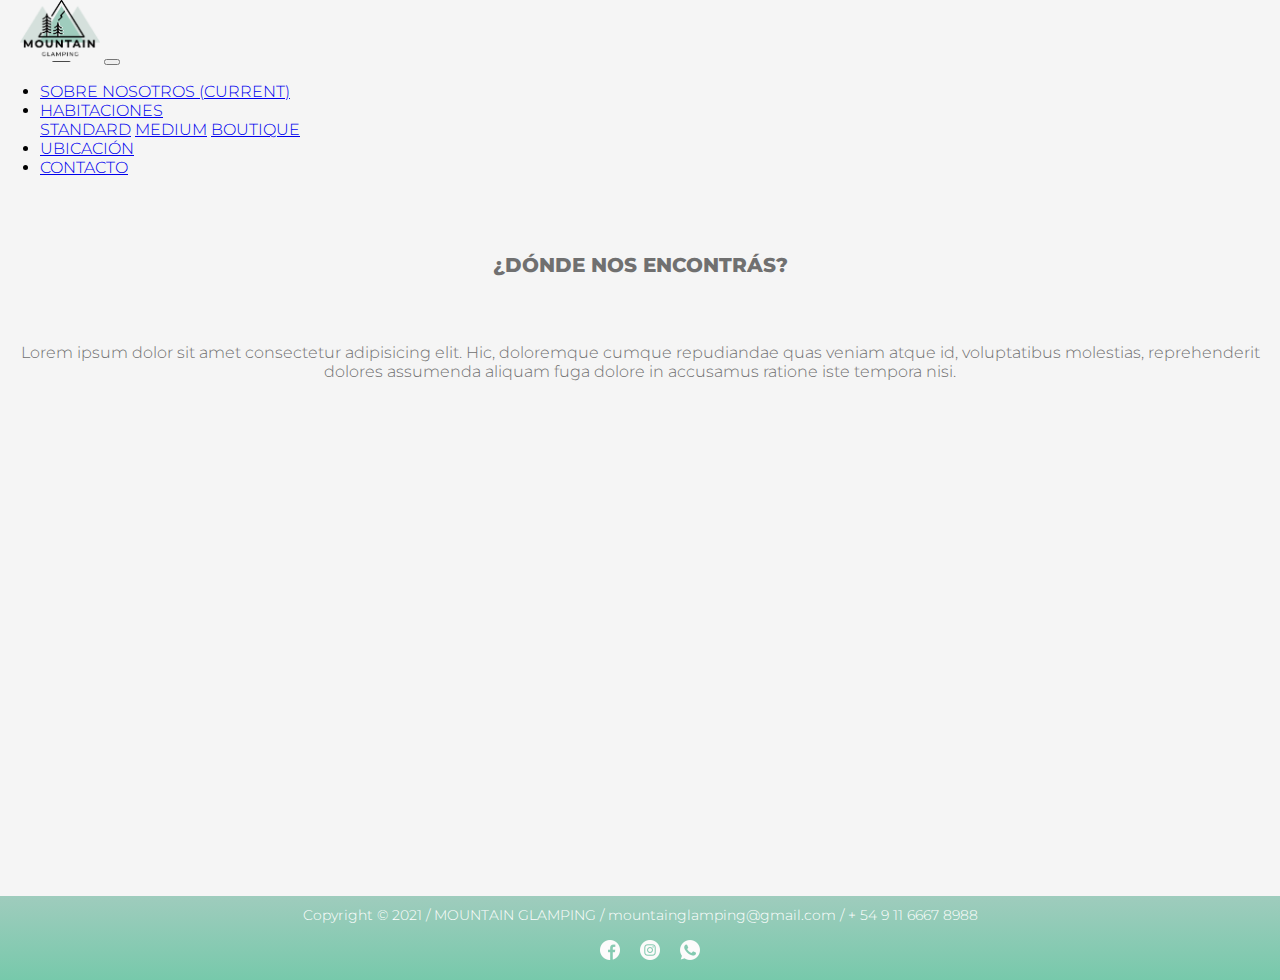
<file: ubicacion.html>
<!DOCTYPE html>
<html lang="en">
<head>
    <meta charset="UTF-8">
    <meta http-equiv="X-UA-Compatible" content="IE=edge">
    <meta name="viewport" content="width=device-width, initial-scale=1.0">
    <meta name="Mountain Glamping" content="Una nueva experiencia de acampar al aire libre, fusión de glamour y camping.">
    <meta name="keywords" content="camping, glamping, acampar, alojamiento, relajo, naturaleza, descanso, carpas, hospedaje, montaña, experiencia,domo">
    <link rel="stylesheet" href="https://cdn.jsdelivr.net/npm/bootstrap@4.6.0/dist/css/bootstrap.min.css" integrity="sha384-B0vP5xmATw1+K9KRQjQERJvTumQW0nPEzvF6L/Z6nronJ3oUOFUFpCjEUQouq2+l" crossorigin="anonymous">
    <link rel="shortcut icon" href="imagenes/montaña.png" type="image/x-icon">
    <link rel="preconnect" href="https://fonts.gstatic.com">
    <link href="https://fonts.googleapis.com/css2?family=Montserrat:wght@100;300;500;800&display=swap" rel="stylesheet"> 
    <link rel="stylesheet" href="css/estilos.css">
    <title>Ubicación</title>
</head>
<body>
  <nav class="navbar navbar-expand-lg navbar-light bg-white col-12 fixed top pr-5">
    <a class="navbar-brand" href="index.html"><img class="logo" src="imagenes/logo.png" alt="mountainglamping"></a>
    <button class="navbar-toggler" type="button" data-toggle="collapse" data-target="#navbarNavDropdown" aria-controls="navbarNavDropdown" aria-expanded="false" aria-label="Toggle navigation">
      <span class="navbar-toggler-icon"></span>
    </button>
    <div class="collapse navbar-collapse justify-content-end" id="navbarNavDropdown">
      <ul class="navbar-nav">
        <li class="nav-item active pr-5">
          <a class="nav-link" href="sobrenosotros.html">Sobre Nosotros <span class="sr-only">(current)</span></a>
        </li>
        <li class="nav-item dropdown pr-5">
          <a class="nav-link dropdown-toggle" href="#" id="navbarDropdownMenuLink" role="button" data-toggle="dropdown" aria-haspopup="true" aria-expanded="false">
            Habitaciones
          </a>
          <div class="dropdown-menu" aria-labelledby="navbarDropdownMenuLink">
            <a class="dropdown-item submenu" href="standard.html">Standard</a>
            <a class="dropdown-item submenu" href="medium.html">Medium</a>
            <a class="dropdown-item submenu" href="boutique.html">Boutique</a>
            <li class="nav-item">
                <a class="nav-link pr-5" href="ubicacion.html">Ubicación</a>
              </li>
              <li class="nav-item">
                <a class="nav-link pr-5" href="contacto.html">Contacto</a>
              </li>
          </div>
        </li>
      </ul>
    </div>
  </nav>
</header>
   <main>
     <section class="mapa">
       <div><h1>¿DÓNDE NOS ENCONTRÁS?</h1></div>    
       <div><p> Lorem ipsum dolor sit amet consectetur adipisicing elit. Hic, doloremque cumque repudiandae quas veniam atque id, voluptatibus molestias, reprehenderit dolores assumenda aliquam fuga dolore in accusamus ratione iste tempora nisi.</p></div>
       <div><iframe class= "embed-responsive" src="https://www.google.com/maps/embed?pb=!1m18!1m12!1m3!1d12546.344856997053!2d-57.66072023204582!3d-38.17305512342463!2m3!1f0!2f0!3f0!3m2!1i1024!2i768!4f13.1!3m3!1m2!1s0x95851e070cc8db33%3A0x614c2c0961462160!2sChapadmalal%2C%20Provincia%20de%20Buenos%20Aires!5e0!3m2!1ses!2sar!4v1617653191043!5m2!1ses!2sar" width="1200" height="450" style="border:0;" allowfullscreen="" loading="lazy"></iframe></div>
     </section>
   </main>
   <footer id="grad">
    <p> Copyright © 2021 / MOUNTAIN GLAMPING / mountainglamping@gmail.com / + 54 9 11 6667 8988</p>
    <ul class="footerRedes">
        <li><img id="redes" src="imagenes/facebook.png" alt="facebook"></li>
        <li><img id="redes" src="imagenes/instagram.png" alt="instagram"></li>
        <li><img id="redes" src="imagenes/wp.png" alt="watshapp"></li>
    </ul>
  </footer>
  <!--JS de Boostrap-->
<script src="https://code.jquery.com/jquery-3.5.1.slim.min.js" integrity="sha384-DfXdz2htPH0lsSSs5nCTpuj/zy4C+OGpamoFVy38MVBnE+IbbVYUew+OrCXaRkfj" crossorigin="anonymous"></script>
<script src="https://cdn.jsdelivr.net/npm/popper.js@1.16.1/dist/umd/popper.min.js" integrity="sha384-9/reFTGAW83EW2RDu2S0VKaIzap3H66lZH81PoYlFhbGU+6BZp6G7niu735Sk7lN" crossorigin="anonymous"></script>
<script src="https://cdn.jsdelivr.net/npm/bootstrap@4.6.0/dist/js/bootstrap.min.js" integrity="sha384-+YQ4JLhjyBLPDQt//I+STsc9iw4uQqACwlvpslubQzn4u2UU2UFM80nGisd026JF" crossorigin="anonymous"></script>
</body>
</html>
</file>
<file: css/estilos.css>
.logo {
    padding-left: 20px;
    width: 80px;
} 

nav {
    font-family: 'Montserrat', sans-serif;
    text-transform: uppercase;
    font-weight: 300;
}

.carrusel {
    color: white;
}

.submenu {
    font-weight: 300;
}

h1 {
    font-family: 'Montserrat', sans-serif;
    font-size: 20px;
    color: #707070;
    font-weight: 800;
    text-align: center;
    text-transform: uppercase;
    margin-top: 20px;
    margin-bottom: 40px;
    padding-bottom: 10px;
}

h2 {
    font-family:'Montserrat', sans-serif;
    text-transform: uppercase;
    font-weight: 800;
    color: #707070;
    font-size: 16px;
    margin: auto;
}

h2 {
    padding-left: 0px;
}

h3 {
    font-family:'Montserrat', sans-serif;
    text-transform: uppercase;
    font-size: 16px;
    font-weight: 800;
    color: #707070;
    padding: 20px;
    margin: auto;

}

p {
    font-family: 'Montserrat', sans-serif;
    font-size: 16px;
    color: #707070;
    font-weight: 300;
}
 
.bold {
    font-weight: 500;
}

.home {
    display: flex;
    flex-flow: column wrap;
    align-content: center;
}

body {
    background-color: #F5F5F5;
    position: relative;
    padding-bottom:80px;
    min-height: 100vh;
    margin: 0;
}

#li {
    padding-top: 15px;
    margin-top: 10px;
}


main {
    padding-top: 20px;
    background-color: #F5F5F5;

}

.divUno {
     padding: 20px;
     margin: auto;
 }


 footer {
    position: absolute;
    bottom: 0;
    width: 100%;
    padding-top: 5px;
}

footer p {
    color:white;
    font-size: 14px;
    padding-left: 5px;
    padding-right: 5px;
    margin-bottom: 2px;
    margin-top: 5px;
    font-weight: 300px;
    text-align: center;
}

#redes {
    width: 20px;
    height: 20px;
}

.footerRedes {
    display: grid;
    grid-template-columns: 40px 40px 40px;
    justify-content: center;
    list-style: none;   
}

.footerRedes:hover {
    color: #707070;
}

section {
    margin-bottom: 20px;
}

 /*---- GRADIENTE-Animación y Transform ---*/

 #grad {
    background-image: linear-gradient( #9fccbd, #77c9ab);
 }

 /* SOBRE NOSOTROS y HABITACIONES */
 
.imgSN {
    margin-left: 30px;
    margin-right: 30px;
    border-radius: 2px;
    width: 400px    ;
}

.texto{
    margin: 50px;
    margin-top: 0;
    margin-left: 60px;
    padding-left: 40px;
    width: 500px;
    text-align: justify;
}

/*--UBICACIÓN-*/

.mapa {
    display: flex;
    flex-flow: column nowrap;
    align-content: center;
    text-align: center;
    padding: 20px;
}

/* -- CONTACTO--*/

.contacto {
    display: flex;
    flex-flow: column wrap;
    text-align: center;
    font-family: 'Montserrat', sans-serif;
    font-size: 16px;
    color: #707070;
}

.sub {
    text-align: center;
}

label {
    margin:10px;
}


textarea {
    font-family: 'Montserrat', sans-serif;
    font-size: 14px;
    border: none;
}

.botones {
    background-color: black;
    color: white;
    text-transform: uppercase;
    font-weight: 300px;
    width: 90px;
    height: 30px;
    border: none;
    margin-top: 20px;
}

#input input:hover {
    background-color: #B5D7D0;
}

input {
    border:none;
    width: 500px;
    height: 35px;
    margin: 5px;
    font-family: 'Montserrat', sans-serif;
    font-size: 14px;
    color:#707070;
}

.input2 {
    width: 600px;
}

#check {
    width: 15px;
    height: 15px;
}
</file>
